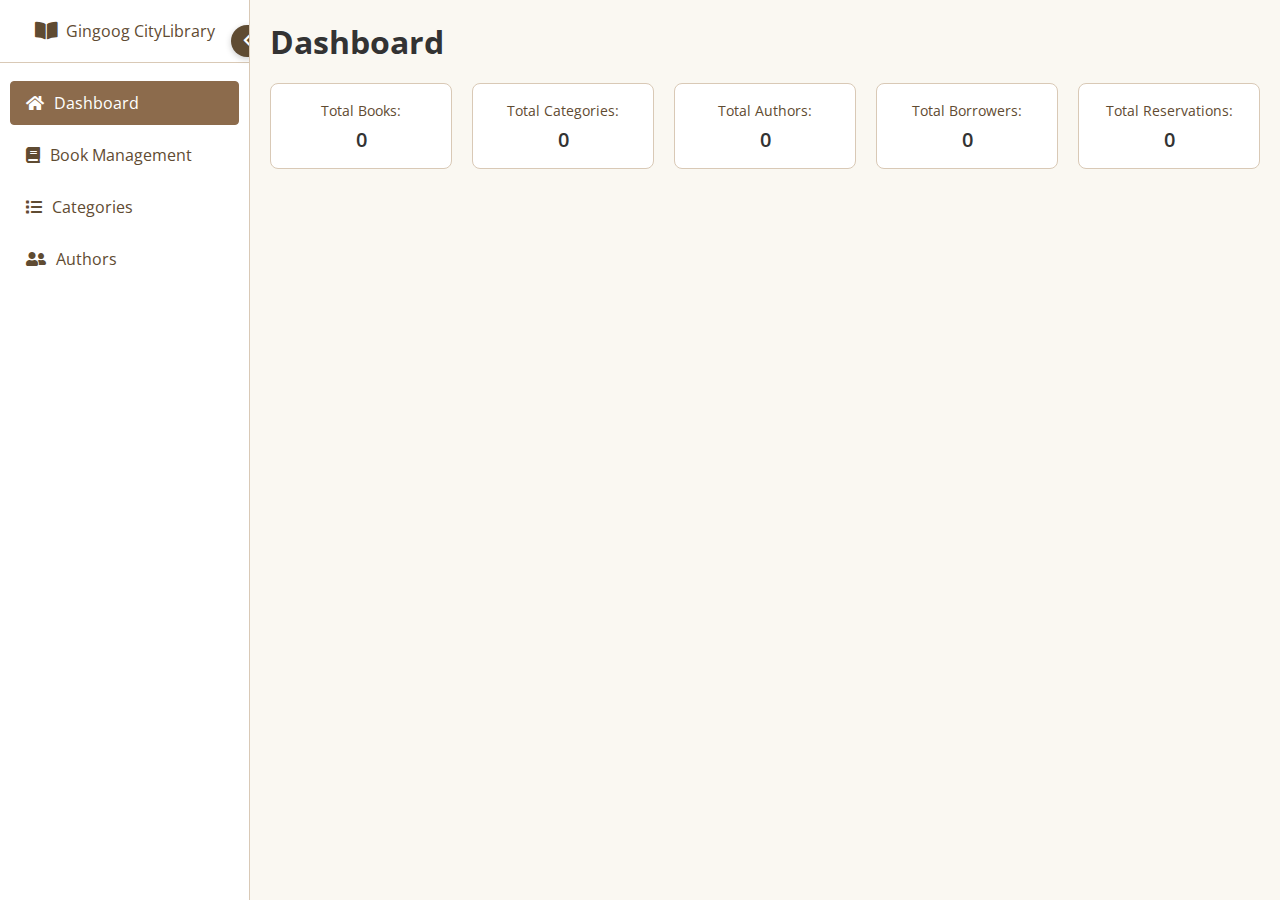
<file: Admin/admin.html>
<!DOCTYPE html>
<html lang="en">
<head>
  <meta charset="UTF-8">
  <title>Gingoog CityLibrary Admin</title>
  <!-- Google Fonts -->
  <link href="https://fonts.googleapis.com/css?family=Open+Sans:400,600&display=swap" rel="stylesheet">
  <!-- Font Awesome for icons (optional) -->
  <link rel="stylesheet" href="https://cdnjs.cloudflare.com/ajax/libs/font-awesome/5.15.4/css/all.min.css" 
        integrity="sha512-dkyBj...TSECURE..." crossorigin="anonymous" />
  <link rel="stylesheet" href="adminstyles.css">
</head>
<body>

<div class="admin-container">
  <!-- Sidebar -->
  <aside class="sidebar" id="sidebar">
    <div class="sidebar-inner">
      <div class="sidebar-brand">
        <i class="fas fa-book-open brand-icon"></i>
        <span class="brand-text">Gingoog CityLibrary</span>
      </div>
      <!-- Circular Toggle Button on right edge -->
      <button id="toggleSidebar" class="toggle-circle">
        <i class="fas fa-chevron-left"></i>
      </button>
      <ul class="nav">
        <li data-tab="dashboard" class="active">
          <i class="fas fa-home"></i>
          <span>Dashboard</span>
        </li>
        <li data-tab="book-management">
          <i class="fas fa-book"></i>
          <span>Book Management</span>
        </li>
        <li data-tab="categories">
          <i class="fas fa-list"></i>
          <span>Categories</span>
        </li>
        <li data-tab="authors">
          <i class="fas fa-user-friends"></i>
          <span>Authors</span>
        </li>
      </ul>
    </div>
  </aside>
  
  <!-- Main Content -->
  <main class="main-content">
    <!-- Dashboard Tab -->
    <div id="dashboard" class="tab-content active">
      <h1>Dashboard</h1>
      <div class="dashboard-metrics">
        <div class="metric">
          <label>Total Books:</label>
          <span id="totalBooks">0</span>
        </div>
        <div class="metric">
          <label>Total Categories:</label>
          <span id="totalCategories">0</span>
        </div>
        <div class="metric">
          <label>Total Authors:</label>
          <span id="totalAuthors">0</span>
        </div>
        <div class="metric">
          <label>Total Borrowers:</label>
          <span id="totalBorrowers">0</span>
        </div>
        <div class="metric">
          <label>Total Reservations:</label>
          <span id="totalReservations">0</span>
        </div>
      </div>
    </div>
    
    <!-- Book Management Tab -->
    <div id="book-management" class="tab-content">
      <h1>Book Management</h1>
      <div class="book-list-header">
        <div class="show-entries">
          <label>Show
            <select id="entriesSelect">
              <option value="5">5</option>
              <option value="10" selected>10</option>
              <option value="25">25</option>
            </select>
            entries
          </label>
        </div>
        <div class="search-box">
          <label>Search:
            <input type="text" id="bookSearchInput" placeholder="Type to search...">
          </label>
        </div>
        <button class="btn-add" id="addBookBtn">Add New Book</button>
      </div>
      <div class="table-container new-design">
        <h3>Book List</h3>
        <table>
          <thead>
            <tr>
              <th>No</th>
              <th>Book Image</th>
              <th>Book Name</th>
              <th>Book Category</th>
              <th>Book Author</th>
              <th>Book Description</th>
              <th>PDF File</th>
              <th>Actions</th>
            </tr>
          </thead>
          <tbody id="bookList">
            <!-- Rows generated by script.js -->
          </tbody>
        </table>
      </div>
    </div>
    
    <!-- Categories Tab -->
    <div id="categories" class="tab-content">
      <h1>Categories</h1>
      <div class="topbar">
        <div class="search-box">
          <label>Search:
            <input type="text" id="categorySearchInput" placeholder="Search categories...">
          </label>
        </div>
        <button class="btn-add" id="addCategoryBtn">Add Category</button>
      </div>
      <div class="table-container new-design">
        <h3>Categories List</h3>
        <table>
          <thead>
            <tr>
              <th>No</th>
              <th>Category Name</th>
              <th>Description</th>
              <th>Actions</th>
            </tr>
          </thead>
          <tbody id="categoryListTable">
            <!-- Rows generated by script.js -->
          </tbody>
        </table>
      </div>
    </div>
    
    <!-- Authors Tab -->
    <div id="authors" class="tab-content">
      <h1>Authors</h1>
      <div class="topbar">
        <div class="search-box">
          <label>Search:
            <input type="text" id="authorSearchInput" placeholder="Search authors...">
          </label>
        </div>
        <button class="btn-add" id="addAuthorBtn">Add Author</button>
      </div>
      <div class="table-container new-design">
        <h3>Authors List</h3>
        <table>
          <thead>
            <tr>
              <th>No</th>
              <th>Author Name</th>
              <th>Description</th>
              <th>Actions</th>
            </tr>
          </thead>
          <tbody id="authorListTable">
            <!-- Rows generated by script.js -->
          </tbody>
        </table>
      </div>
    </div>
  </main>
</div>

<!-- Popup Modals -->

<!-- Book Form Popup -->
<div class="form-popup" id="bookFormPopup">
  <div class="form-popup-content">
    <h2 id="formTitle">Add New Book</h2>
    <form id="bookForm">
      <input type="hidden" id="bookId">
      <div class="form-group">
        <label for="title">Book Name:</label>
        <input type="text" id="title" required>
      </div>
      <div class="form-group">
        <label for="coverFile">Cover Image:</label>
        <input type="file" id="coverFile" accept="image/*">
      </div>
      <div class="form-group">
        <label for="pdfFile">PDF File:</label>
        <input type="file" id="pdfFile" accept="application/pdf">
      </div>
      
      <!-- Custom Dropdown for Book Category with integrated search -->
      <div class="form-group">
        <label for="customCategoryDropdown">Book Category:</label>
        <div class="custom-dropdown" id="customCategoryDropdown">
          <input type="text" id="categoryDropdownInput" placeholder="Search category...">
          <div class="dropdown-list" id="categoryDropdownList"></div>
        </div>
        <!-- Hidden input to store the selected category -->
        <input type="hidden" id="categoriesSelect" required>
      </div>
      
      <!-- Custom Dropdown for Book Author with integrated search -->
      <div class="form-group">
        <label for="customAuthorDropdown">Book Author:</label>
        <div class="custom-dropdown" id="customAuthorDropdown">
          <input type="text" id="authorDropdownInput" placeholder="Search author...">
          <div class="dropdown-list" id="authorDropdownList"></div>
        </div>
        <!-- Hidden input to store the selected author -->
        <input type="hidden" id="authorSelect" required>
      </div>
      
      <div class="form-group">
        <label for="description">Book Description:</label>
        <textarea id="description" rows="3" required></textarea>
      </div>
      
      <!-- Release Date with calendar -->
      <div class="form-group">
        <label for="releaseDate">Release Date:</label>
        <input type="date" id="releaseDate" required>
      </div>
      
      <div class="form-actions">
        <button type="submit" class="btn-save">Save</button>
        <button type="button" class="btn-cancel" id="cancelBookBtn">Cancel</button>
      </div>
    </form>
  </div>
</div>

<!-- Category Form Popup -->
<div class="form-popup" id="categoryFormPopup">
  <div class="form-popup-content">
    <h2 id="categoryFormTitle">Add Category</h2>
    <form id="categoryForm">
      <input type="hidden" id="categoryId">
      <div class="form-group">
        <label for="categoryName">Category Name:</label>
        <input type="text" id="categoryName" required>
      </div>
      <div class="form-group">
        <label for="categoryDescription">Category Description:</label>
        <textarea id="categoryDescription" rows="2" required></textarea>
      </div>
      <div class="form-actions">
        <button type="submit" class="btn-save">Save</button>
        <button type="button" class="btn-cancel" id="cancelCategoryBtn">Cancel</button>
      </div>
    </form>
  </div>
</div>

<!-- Author Form Popup -->
<div class="form-popup" id="authorFormPopup">
  <div class="form-popup-content">
    <h2 id="authorFormTitle">Add Author</h2>
    <form id="authorForm">
      <input type="hidden" id="authorId">
      <div class="form-group">
        <label for="authorName">Author Name:</label>
        <input type="text" id="authorName" required>
      </div>
      <div class="form-group">
        <label for="authorDescription">Author Description:</label>
        <textarea id="authorDescription" rows="2" required></textarea>
      </div>
      <div class="form-actions">
        <button type="submit" class="btn-save">Save</button>
        <button type="button" class="btn-cancel" id="cancelAuthorBtn">Cancel</button>
      </div>
    </form>
  </div>
</div>

<script src="admin.js"></script>
</body>
</html>
</file>
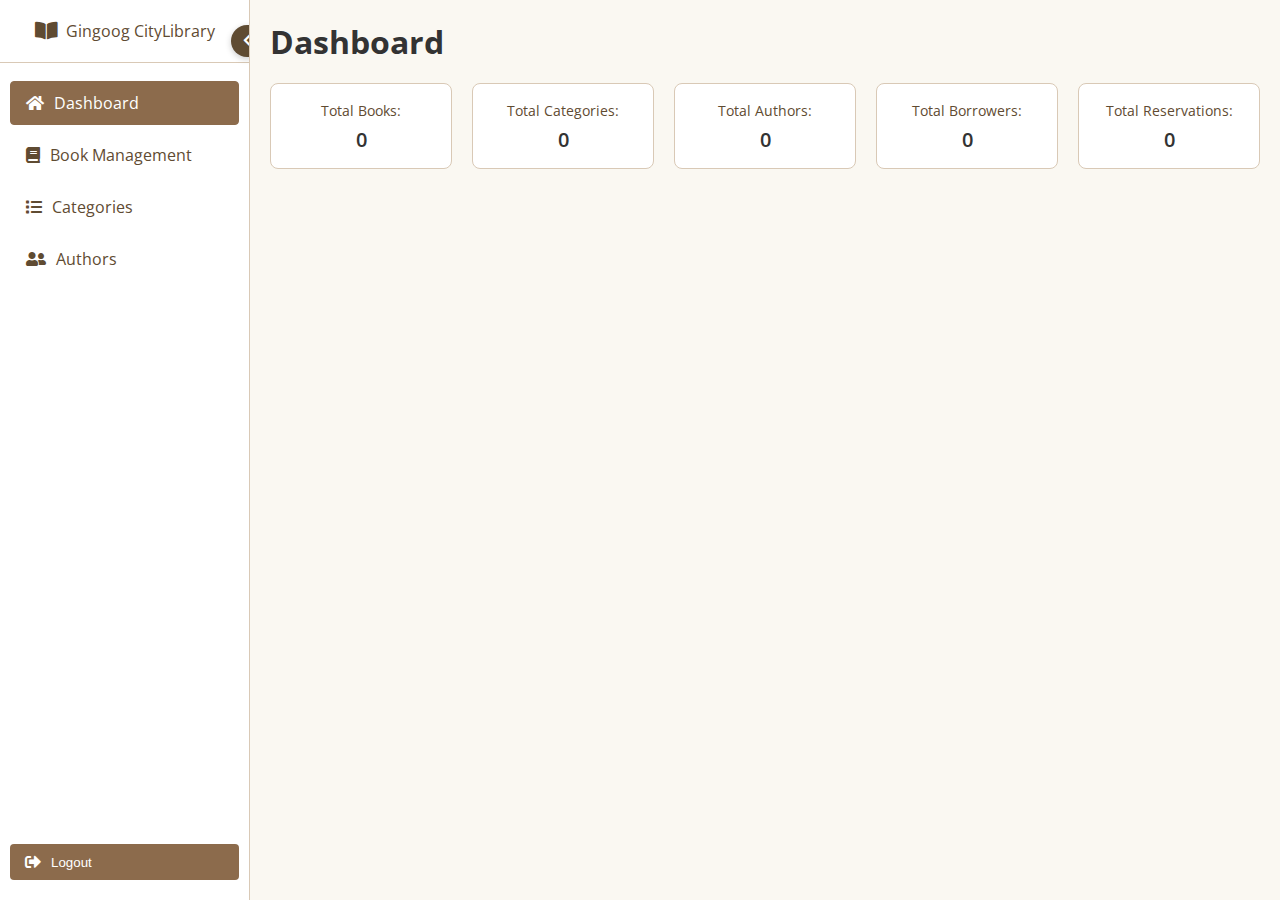
<file: admin/admin.html>
<!DOCTYPE html>
<html lang="en">
<head>
  <meta charset="UTF-8">
  <title>Gingoog CityLibrary Admin</title>
  <!-- Google Fonts -->
  <link href="https://fonts.googleapis.com/css?family=Open+Sans:400,600&display=swap" rel="stylesheet">
  <!-- Font Awesome for icons (optional) -->
  <link rel="stylesheet" href="https://cdnjs.cloudflare.com/ajax/libs/font-awesome/5.15.4/css/all.min.css" 
        integrity="sha512-dkyBj...TSECURE..." crossorigin="anonymous" />
  <link rel="stylesheet" href="adminStyle.css">
</head>
<body>

<div class="admin-container">
  <!-- Sidebar -->
  <aside class="sidebar" id="sidebar">
    <div class="sidebar-inner">
      <div class="sidebar-brand">
        <i class="fas fa-book-open brand-icon"></i>
        <span class="brand-text">Gingoog CityLibrary</span>
      </div>
      <!-- Circular Toggle Button on right edge -->
      <button id="toggleSidebar" class="toggle-circle">
        <i class="fas fa-chevron-left"></i>
      </button>
      <ul class="nav">
        <li data-tab="dashboard" class="active">
          <i class="fas fa-home"></i>
          <span>Dashboard</span>
        </li>
        <li data-tab="book-management">
          <i class="fas fa-book"></i>
          <span>Book Management</span>
        </li>
        <li data-tab="categories">
          <i class="fas fa-list"></i>
          <span>Categories</span>
        </li>
        <li data-tab="authors">
          <i class="fas fa-user-friends"></i>
          <span>Authors</span>
        </li>
      </ul>
      <!-- Logout Button -->
      <button id="logoutBtn" class="logout-btn">
        <i class="fas fa-sign-out-alt"></i>
        <span>Logout</span>
      </button>
    </div>
  </aside>
  
  <!-- Main Content -->
  <main class="main-content">
    <!-- Dashboard Tab -->
    <div id="dashboard" class="tab-content active">
      <h1>Dashboard</h1>
      <div class="dashboard-metrics">
        <div class="metric">
          <label>Total Books:</label>
          <span id="totalBooks">0</span>
        </div>
        <div class="metric">
          <label>Total Categories:</label>
          <span id="totalCategories">0</span>
        </div>
        <div class="metric">
          <label>Total Authors:</label>
          <span id="totalAuthors">0</span>
        </div>
        <div class="metric">
          <label>Total Borrowers:</label>
          <span id="totalBorrowers">0</span>
        </div>
        <div class="metric">
          <label>Total Reservations:</label>
          <span id="totalReservations">0</span>
        </div>
      </div>
    </div>
    
    <!-- Book Management Tab -->
    <div id="book-management" class="tab-content">
      <h1>Book Management</h1>
      <div class="book-list-header">
        <div class="show-entries">
          <label>Show
            <select id="entriesSelect">
              <option value="5">5</option>
              <option value="10" selected>10</option>
              <option value="25">25</option>
            </select>
            entries
          </label>
        </div>
        <div class="search-box">
          <label>Search:
            <input type="text" id="bookSearchInput" placeholder="Type to search...">
          </label>
        </div>
        <button class="btn-add" id="addBookBtn">Add New Book</button>
      </div>
      <div class="table-container new-design">
        <h3>Book List</h3>
        <table>
          <thead>
            <tr>
              <th>No</th>
              <th>Book Image</th>
              <th>Book Name</th>
              <th>Book Category</th>
              <th>Book Author</th>
              <th>Book Description</th>
              <th>PDF File</th>
              <th>Actions</th>
            </tr>
          </thead>
          <tbody id="bookList">
            <!-- Rows generated by script.js -->
          </tbody>
        </table>
      </div>
    </div>
    
    <!-- Categories Tab -->
    <div id="categories" class="tab-content">
      <h1>Categories</h1>
      <div class="topbar">
        <div class="search-box">
          <label>Search:
            <input type="text" id="categorySearchInput" placeholder="Search categories...">
          </label>
        </div>
        <button class="btn-add" id="addCategoryBtn">Add Category</button>
      </div>
      <div class="table-container new-design">
        <h3>Categories List</h3>
        <table>
          <thead>
            <tr>
              <th>No</th>
              <th>Category Name</th>
              <th>Description</th>
              <th>Actions</th>
            </tr>
          </thead>
          <tbody id="categoryListTable">
            <!-- Rows generated by script.js -->
          </tbody>
        </table>
      </div>
    </div>
    
    <!-- Authors Tab -->
    <div id="authors" class="tab-content">
      <h1>Authors</h1>
      <div class="topbar">
        <div class="search-box">
          <label>Search:
            <input type="text" id="authorSearchInput" placeholder="Search authors...">
          </label>
        </div>
        <button class="btn-add" id="addAuthorBtn">Add Author</button>
      </div>
      <div class="table-container new-design">
        <h3>Authors List</h3>
        <table>
          <thead>
            <tr>
              <th>No</th>
              <th>Author Name</th>
              <th>Description</th>
              <th>Actions</th>
            </tr>
          </thead>
          <tbody id="authorListTable">
            <!-- Rows generated by script.js -->
          </tbody>
        </table>
      </div>
    </div>
  </main>
</div>

<!-- Popup Modals -->

<!-- Book Form Popup -->
<div class="form-popup" id="bookFormPopup">
  <div class="form-popup-content">
    <h2 id="formTitle">Add New Book</h2>
    <form id="bookForm">
      <input type="hidden" id="bookId">
      <div class="form-group">
        <label for="title">Book Name:</label>
        <input type="text" id="title" required>
      </div>
      <div class="form-group">
        <label for="coverFile">Cover Image:</label>
        <input type="file" id="coverFile" accept="image/*">
      </div>
      <div class="form-group">
        <label for="pdfFile">PDF File:</label>
        <input type="file" id="pdfFile" accept="application/pdf">
      </div>
      
      <!-- Custom Dropdown for Book Category with integrated search -->
      <div class="form-group">
        <label for="customCategoryDropdown">Book Category:</label>
        <div class="custom-dropdown" id="customCategoryDropdown">
          <input type="text" id="categoryDropdownInput" placeholder="Search category...">
          <div class="dropdown-list" id="categoryDropdownList"></div>
        </div>
        <!-- Hidden input to store the selected category -->
        <input type="hidden" id="categoriesSelect" required>
      </div>
      
      <!-- Custom Dropdown for Book Author with integrated search -->
      <div class="form-group">
        <label for="customAuthorDropdown">Book Author:</label>
        <div class="custom-dropdown" id="customAuthorDropdown">
          <input type="text" id="authorDropdownInput" placeholder="Search author...">
          <div class="dropdown-list" id="authorDropdownList"></div>
        </div>
        <!-- Hidden input to store the selected author -->
        <input type="hidden" id="authorSelect" required>
      </div>
      
      <div class="form-group">
        <label for="description">Book Description:</label>
        <textarea id="description" rows="3" required></textarea>
      </div>
      
      <!-- Release Date with calendar -->
      <div class="form-group">
        <label for="releaseDate">Release Date:</label>
        <input type="date" id="releaseDate" required>
      </div>
      
      <div class="form-actions">
        <button type="submit" class="btn-save">Save</button>
        <button type="button" class="btn-cancel" id="cancelBookBtn">Cancel</button>
      </div>
    </form>
  </div>
</div>

<!-- Category Form Popup -->
<div class="form-popup" id="categoryFormPopup">
  <div class="form-popup-content">
    <h2 id="categoryFormTitle">Add Category</h2>
    <form id="categoryForm">
      <input type="hidden" id="categoryId">
      <div class="form-group">
        <label for="categoryName">Category Name:</label>
        <input type="text" id="categoryName" required>
      </div>
      <div class="form-group">
        <label for="categoryDescription">Category Description:</label>
        <textarea id="categoryDescription" rows="2" required></textarea>
      </div>
      <div class="form-actions">
        <button type="submit" class="btn-save">Save</button>
        <button type="button" class="btn-cancel" id="cancelCategoryBtn">Cancel</button>
      </div>
    </form>
  </div>
</div>

<!-- Author Form Popup -->
<div class="form-popup" id="authorFormPopup">
  <div class="form-popup-content">
    <h2 id="authorFormTitle">Add Author</h2>
    <form id="authorForm">
      <input type="hidden" id="authorId">
      <div class="form-group">
        <label for="authorName">Author Name:</label>
        <input type="text" id="authorName" required>
      </div>
      <div class="form-group">
        <label for="authorDescription">Author Description:</label>
        <textarea id="authorDescription" rows="2" required></textarea>
      </div>
      <div class="form-actions">
        <button type="submit" class="btn-save">Save</button>
        <button type="button" class="btn-cancel" id="cancelAuthorBtn">Cancel</button>
      </div>
    </form>
  </div>
</div>

<script src="adminScript.js"></script>
</body>
</html>
</file>
<file: Admin/adminstyles.css>
/* Reset */
* {
  box-sizing: border-box;
  margin: 0;
  padding: 0;
}

/* Base Colors */
body {
  font-family: 'Open Sans', sans-serif;
  background: #faf8f2;
  color: #333;
  padding: 0;
}

/* Admin Container */
.admin-container {
  display: flex;
  min-height: 100vh;
}

/* Sidebar */
.sidebar {
  width: 250px;
  background: #fff;
  border-right: 1px solid #d9c9b6;
  position: relative;
  transition: width 0.3s ease;
  overflow: hidden;
}
.sidebar.collapsed {
  width: 80px;
}
.sidebar-inner {
  display: flex;
  flex-direction: column;
  height: 100%;
}
.sidebar-brand {
  display: flex;
  align-items: center;
  justify-content: center;
  gap: 8px;
  padding: 20px 0;
  border-bottom: 1px solid #d9c9b6;
}
.brand-icon {
  font-size: 20px;
  color: #5f4b32;
}
.brand-text {
  font-size: 16px;
  color: #5f4b32;
  white-space: nowrap;
}
.sidebar.collapsed .brand-text {
  display: none;
}

/* Toggle Circle */
.toggle-circle {
  position: absolute;
  top: 25px;
  right: -14px;
  width: 32px;
  height: 32px;
  background: #5f4b32;
  color: #fff;
  border: none;
  border-radius: 50%;
  cursor: pointer;
  transition: background 0.3s, transform 0.3s;
  display: flex;
  align-items: center;
  justify-content: center;
  box-shadow: 0 2px 6px rgba(0,0,0,0.2);
}
.toggle-circle:hover {
  background: #4b3b24;
}
.sidebar.collapsed .toggle-circle i {
  transform: rotate(180deg);
}

/* Nav */
.nav {
  list-style: none;
  margin-top: 10px;
  flex: 1;
}
.nav li {
  display: flex;
  align-items: center;
  gap: 10px;
  padding: 10px 15px;
  margin: 8px 10px;
  cursor: pointer;
  border: 1px solid transparent;
  border-radius: 4px;
  color: #5f4b32;
  transition: background 0.3s, border-color 0.3s;
}
.nav li i {
  font-size: 16px;
}
.nav li:hover {
  background: #dfd2c3;
}
.nav li.active {
  background: #8c6b4c;
  color: #fff;
  border-color: #8c6b4c;
}
.sidebar.collapsed li span {
  display: none;
}

/* Main Content */
.main-content {
  flex: 1;
  padding: 20px;
}

/* Tab Content */
.tab-content {
  display: none;
}
.tab-content.active {
  display: block;
}

/* Dashboard Metrics */
.dashboard-metrics {
  display: flex;
  flex-wrap: wrap;
  gap: 20px;
  margin-top: 20px;
}
.metric {
  background: #fff;
  padding: 15px;
  border: 1px solid #d9c9b6;
  border-radius: 8px;
  flex: 1 1 180px;
  min-width: 180px;
  text-align: center;
}
.metric label {
  font-size: 14px;
  color: #5f4b32;
}
.metric span {
  display: block;
  font-size: 20px;
  font-weight: 600;
  color: #333;
  margin-top: 5px;
}

/* Top Bars */
.book-list-header, .topbar {
  display: flex;
  align-items: center;
  justify-content: space-between;
  margin-bottom: 15px;
}
.show-entries, .search-box {
  display: flex;
  align-items: center;
  gap: 8px;
}
.show-entries label, .search-box label {
  font-size: 14px;
  color: #333;
}
.show-entries select, .search-box input {
  padding: 6px 8px;
  border: 1px solid #ccc;
  border-radius: 4px;
}
.btn-add {
  background: #5f4b32;
  color: #fff;
  padding: 8px 14px;
  border: none;
  border-radius: 4px;
  cursor: pointer;
  transition: background 0.3s;
}
.btn-add:hover {
  background: #4b3b24;
}

/* Table Container */
.table-container.new-design {
  background: #fff;
  padding: 15px;
  border: 1px solid #d9c9b6;
  border-radius: 6px;
  box-shadow: 0 2px 6px rgba(0,0,0,0.05);
}
.table-container.new-design h3 {
  margin-bottom: 10px;
  font-size: 16px;
  color: #5f4b32;
}
.table-container.new-design table {
  width: 100%;
  border-collapse: collapse;
}
.table-container.new-design thead tr {
  background: #c9a77d;
  color: #fff;
}
.table-container.new-design th,
.table-container.new-design td {
  padding: 12px;
  border-bottom: 1px solid #eee;
  text-align: left;
}
.book-cover-thumb {
  width: 60px;
  height: 90px;
  object-fit: cover;
  border-radius: 4px;
  border: 1px solid #ccc;
}

/* Custom Dropdown for Form (Searchable) */
.custom-dropdown {
  position: relative;
  width: 100%;
  margin-bottom: 10px;
}
.custom-dropdown input {
  width: 100%;
  padding: 8px;
  border: 1px solid #ccc;
  border-radius: 4px;
}
.dropdown-list {
  position: absolute;
  top: 100%;
  left: 0;
  right: 0;
  background: #fff;
  border: 1px solid #ccc;
  border-top: none;
  max-height: 150px;
  overflow-y: auto;
  z-index: 10;
  display: none;
}
.custom-dropdown.open .dropdown-list {
  display: block;
}
.dropdown-list div {
  padding: 8px;
  cursor: pointer;
}
.dropdown-list div:hover {
  background: #dfd2c3;
}

/* Form Popup */
.form-popup {
  position: fixed;
  top: 0;
  left: 0;
  width: 100%;
  height: 100%;
  background: rgba(0,0,0,0.5);
  display: none;
  align-items: center;
  justify-content: center;
  z-index: 999;
}
.form-popup-content {
  background: #fff;
  width: 400px;
  padding: 20px;
  border: 1px solid #d9c9b6;
  border-radius: 8px;
  position: relative;
}
.form-popup-content h2 {
  margin-bottom: 15px;
  color: #5f4b32;
}
.form-group {
  margin-bottom: 15px;
}
.form-group label {
  display: block;
  margin-bottom: 5px;
  color: #555;
}
.form-group input,
.form-group textarea,
.form-group select {
  width: 100%;
  padding: 8px;
  border: 1px solid #ccc;
  border-radius: 4px;
}
textarea {
  resize: vertical;
}
.form-actions {
  display: flex;
  gap: 10px;
  margin-top: 10px;
}
.btn-save {
  background: #5f4b32;
  color: #fff;
  padding: 8px 14px;
  border: none;
  border-radius: 4px;
  cursor: pointer;
}
.btn-save:hover {
  background: #4b3b24;
}
.btn-cancel {
  background: #aaa;
  color: #fff;
  padding: 8px 14px;
  border: none;
  border-radius: 4px;
  cursor: pointer;
}
.btn-cancel:hover {
  background: #888;
}

/* Responsive */
@media (max-width: 768px) {
  .sidebar {
    position: fixed;
    height: 100vh;
    top: 0;
    left: 0;
    z-index: 999;
  }
  .main-content {
    margin-left: 0;
    padding: 20px;
  }
  .toggle-circle {
    top: 15px;
    right: -14px;
  }
}
</file>
<file: admin/adminStyle.css>
/* Reset */
* {
  box-sizing: border-box;
  margin: 0;
  padding: 0;
}

/* Base Colors */
body {
  font-family: 'Open Sans', sans-serif;
  background: #faf8f2;
  color: #333;
  padding: 0;
}

/* Admin Container */
.admin-container {
  display: flex;
  min-height: 100vh;
}

/* Sidebar */
.sidebar {
  width: 250px;
  background: #fff;
  border-right: 1px solid #d9c9b6;
  position: relative;
  transition: width 0.3s ease;
  overflow: hidden;
}
.sidebar.collapsed {
  width: 80px;
}
.sidebar-inner {
  display: flex;
  flex-direction: column;
  height: 100%;
}
.sidebar-brand {
  display: flex;
  align-items: center;
  justify-content: center;
  gap: 8px;
  padding: 20px 0;
  border-bottom: 1px solid #d9c9b6;
}
.brand-icon {
  font-size: 20px;
  color: #5f4b32;
}
.brand-text {
  font-size: 16px;
  color: #5f4b32;
  white-space: nowrap;
}
.sidebar.collapsed .brand-text {
  display: none;
}

/* Toggle Circle */
.toggle-circle {
  position: absolute;
  top: 25px;
  right: -14px;
  width: 32px;
  height: 32px;
  background: #5f4b32;
  color: #fff;
  border: none;
  border-radius: 50%;
  cursor: pointer;
  transition: background 0.3s, transform 0.3s;
  display: flex;
  align-items: center;
  justify-content: center;
  box-shadow: 0 2px 6px rgba(0,0,0,0.2);
}
.toggle-circle:hover {
  background: #4b3b24;
}
.sidebar.collapsed .toggle-circle i {
  transform: rotate(180deg);
}

/* Nav */
.nav {
  list-style: none;
  margin-top: 10px;
  flex: 1;
}
.nav li {
  display: flex;
  align-items: center;
  gap: 10px;
  padding: 10px 15px;
  margin: 8px 10px;
  cursor: pointer;
  border: 1px solid transparent;
  border-radius: 4px;
  color: #5f4b32;
  transition: background 0.3s, border-color 0.3s;
}
.nav li i {
  font-size: 16px;
}
.nav li:hover {
  background: #dfd2c3;
}
.nav li.active {
  background: #8c6b4c;
  color: #fff;
  border-color: #8c6b4c;
}
.sidebar.collapsed li span {
  display: none;
}

/* Logout Button */
.logout-btn {
  display: flex;
  align-items: center;
  gap: 10px;
  padding: 10px 15px;
  margin: 20px 10px;
  background: #8c6b4c;
  color: #fff;
  border: none;
  border-radius: 4px;
  cursor: pointer;
  transition: background 0.3s;
}
.logout-btn i {
  font-size: 16px;
}
.logout-btn span {
  white-space: nowrap;
}
.sidebar.collapsed .logout-btn span {
  display: none;
}

/* Main Content */
.main-content {
  flex: 1;
  padding: 20px;
}

/* Tab Content */
.tab-content {
  display: none;
}
.tab-content.active {
  display: block;
}

/* Dashboard Metrics */
.dashboard-metrics {
  display: flex;
  flex-wrap: wrap;
  gap: 20px;
  margin-top: 20px;
}
.metric {
  background: #fff;
  padding: 15px;
  border: 1px solid #d9c9b6;
  border-radius: 8px;
  flex: 1 1 180px;
  min-width: 180px;
  text-align: center;
}
.metric label {
  font-size: 14px;
  color: #5f4b32;
}
.metric span {
  display: block;
  font-size: 20px;
  font-weight: 600;
  color: #333;
  margin-top: 5px;
}

/* Quick Stats Overview */
.dashboard-metrics {
  display: flex;
  flex-wrap: wrap;
  gap: 20px;
  margin-top: 20px;
}
.metric-card {
  display: flex;
  align-items: center;
  gap: 15px;
  background: linear-gradient(135deg, #f9f9f9, #ffffff);
  padding: 20px;
  border: 1px solid #d9c9b6;
  border-radius: 12px;
  flex: 1 1 250px;
  min-width: 250px;
  box-shadow: 0 4px 8px rgba(0, 0, 0, 0.1);
  transition: transform 0.3s, box-shadow 0.3s;
}
.metric-card:hover {
  transform: translateY(-5px);
  box-shadow: 0 6px 12px rgba(0, 0, 0, 0.2);
}
.metric-icon {
  font-size: 40px;
  color: #5f4b32;
}
.metric-info label {
  font-size: 16px;
  color: #5f4b32;
}
.metric-info span {
  display: block;
  font-size: 24px;
  font-weight: bold;
  color: #333;
  margin-top: 5px;
}

/* Dashboard Graphs */
.dashboard-graphs {
  display: flex;
  gap: 20px;
  margin-top: 20px;
  flex-wrap: wrap;
}
.graph-container {
  flex: 1 1 45%;
  background: #fff;
  padding: 15px;
  border: 1px solid #d9c9b6;
  border-radius: 8px;
  box-shadow: 0 2px 6px rgba(0, 0, 0, 0.1);
}
.graph-container h3 {
  margin-bottom: 10px;
  font-size: 16px;
  color: #5f4b32;
  text-align: center;
}
canvas {
  width: 100%;
  height: 300px;
}

/* Top Bars */
.book-list-header, .topbar {
  display: flex;
  align-items: center;
  justify-content: space-between;
  margin-bottom: 15px;
}
.show-entries, .search-box {
  display: flex;
  align-items: center;
  gap: 8px;
}
.show-entries label, .search-box label {
  font-size: 14px;
  color: #333;
}
.show-entries select, .search-box input {
  padding: 6px 8px;
  border: 1px solid #ccc;
  border-radius: 4px;
}
.btn-add {
  background: #5f4b32;
  color: #fff;
  padding: 8px 14px;
  border: none;
  border-radius: 4px;
  cursor: pointer;
  transition: background 0.3s;
}
.btn-add:hover {
  background: #4b3b24;
}

/* Table Container */
.table-container.new-design {
  background: #fff;
  padding: 15px;
  border: 1px solid #d9c9b6;
  border-radius: 6px;
  box-shadow: 0 2px 6px rgba(0,0,0,0.05);
}
.table-container.new-design h3 {
  margin-bottom: 10px;
  font-size: 16px;
  color: #5f4b32;
}
.table-container.new-design table {
  width: 100%;
  border-collapse: collapse;
}
.table-container.new-design thead tr {
  background: #c9a77d;
  color: #fff;
}
.table-container.new-design th,
.table-container.new-design td {
  padding: 12px;
  border-bottom: 1px solid #eee;
  text-align: left;
}
.book-cover-thumb {
  width: 60px;
  height: 90px;
  object-fit: cover;
  border-radius: 4px;
  border: 1px solid #ccc;
}

/* Custom Dropdown for Form (Searchable) */
.custom-dropdown {
  position: relative;
  width: 100%;
  margin-bottom: 10px;
}
.custom-dropdown input {
  width: 100%;
  padding: 8px;
  border: 1px solid #ccc;
  border-radius: 4px;
}
.dropdown-list {
  position: absolute;
  top: 100%;
  left: 0;
  right: 0;
  background: #fff;
  border: 1px solid #ccc;
  border-top: none;
  max-height: 150px;
  overflow-y: auto;
  z-index: 10;
  display: none;
}
.custom-dropdown.open .dropdown-list {
  display: block;
}
.dropdown-list div {
  padding: 8px;
  cursor: pointer;
}
.dropdown-list div:hover {
  background: #dfd2c3;
}

/* Form Popup */
.form-popup {
  position: fixed;
  top: 0;
  left: 0;
  width: 100%;
  height: 100%;
  background: rgba(0,0,0,0.5);
  display: none;
  align-items: center;
  justify-content: center;
  z-index: 999;
}
.form-popup-content {
  background: #fff;
  width: 400px;
  padding: 20px;
  border: 1px solid #d9c9b6;
  border-radius: 8px;
  position: relative;
}
.form-popup-content h2 {
  margin-bottom: 15px;
  color: #5f4b32;
}
.form-group {
  margin-bottom: 15px;
}
.form-group label {
  display: block;
  margin-bottom: 5px;
  color: #555;
}
.form-group input,
.form-group textarea,
.form-group select {
  width: 100%;
  padding: 8px;
  border: 1px solid #ccc;
  border-radius: 4px;
}
textarea {
  resize: vertical;
}
.form-actions {
  display: flex;
  gap: 10px;
  margin-top: 10px;
}
.btn-save {
  background: #5f4b32;
  color: #fff;
  padding: 8px 14px;
  border: none;
  border-radius: 4px;
  cursor: pointer;
}
.btn-save:hover {
  background: #4b3b24;
}
.btn-cancel {
  background: #aaa;
  color: #fff;
  padding: 8px 14px;
  border: none;
  border-radius: 4px;
  cursor: pointer;
}
.btn-cancel:hover {
  background: #888;
}

/* Responsive */
@media (max-width: 768px) {
  .sidebar {
    position: fixed;
    height: 100vh;
    top: 0;
    left: 0;
    z-index: 999;
  }
  .main-content {
    margin-left: 0;
    padding: 20px;
  }
  .toggle-circle {
    top: 15px;
    right: -14px;
  }
}

/* Recent Activities */
.recent-activities {
  margin-top: 30px;
  background: #fff;
  padding: 20px;
  border: 1px solid #d9c9b6;
  border-radius: 12px;
  box-shadow: 0 4px 8px rgba(0, 0, 0, 0.1);
}
.recent-activities h2 {
  margin-bottom: 15px;
  font-size: 20px;
  color: #5f4b32;
  display: flex;
  align-items: center;
  gap: 10px;
}
.recent-activities ul {
  list-style: none;
  padding: 0;
}
.recent-activities li {
  padding: 10px 0;
  border-bottom: 1px solid #eee;
  font-size: 16px;
  color: #333;
  display: flex;
  align-items: center;
  gap: 10px;
}
.recent-activities li:last-child {
  border-bottom: none;
}
.recent-activities li i {
  color: #5f4b32;
  font-size: 18px;
}

/* Shortcuts */
.shortcuts {
  margin-top: 30px;
  background: #fff;
  padding: 20px;
  border: 1px solid #d9c9b6;
  border-radius: 12px;
  box-shadow: 0 4px 8px rgba(0, 0, 0, 0.1);
}
.shortcuts h2 {
  margin-bottom: 15px;
  font-size: 20px;
  color: #5f4b32;
  display: flex;
  align-items: center;
  gap: 10px;
}
.shortcut-grid {
  display: flex;
  gap: 20px;
  flex-wrap: wrap;
}
.shortcut-card {
  flex: 1 1 200px;
  background: linear-gradient(135deg, #f9f9f9, #ffffff);
  padding: 20px;
  border: 1px solid #d9c9b6;
  border-radius: 12px;
  text-align: center;
  cursor: pointer;
  transition: transform 0.3s, box-shadow 0.3s;
  display: flex;
  flex-direction: column;
  align-items: center;
  gap: 10px;
}
.shortcut-card:hover {
  transform: translateY(-5px);
  box-shadow: 0 6px 12px rgba(0, 0, 0, 0.2);
}
.shortcut-icon {
  font-size: 40px;
  color: #5f4b32;
}
.shortcut-card span {
  font-size: 16px;
  color: #333;
  font-weight: bold;
}

/* Dashboard Title */
.dashboard-title {
  font-size: 24px;
  color: #5f4b32;
  margin-bottom: 20px;
  display: flex;
  align-items: center;
  gap: 10px;
}
</file>
